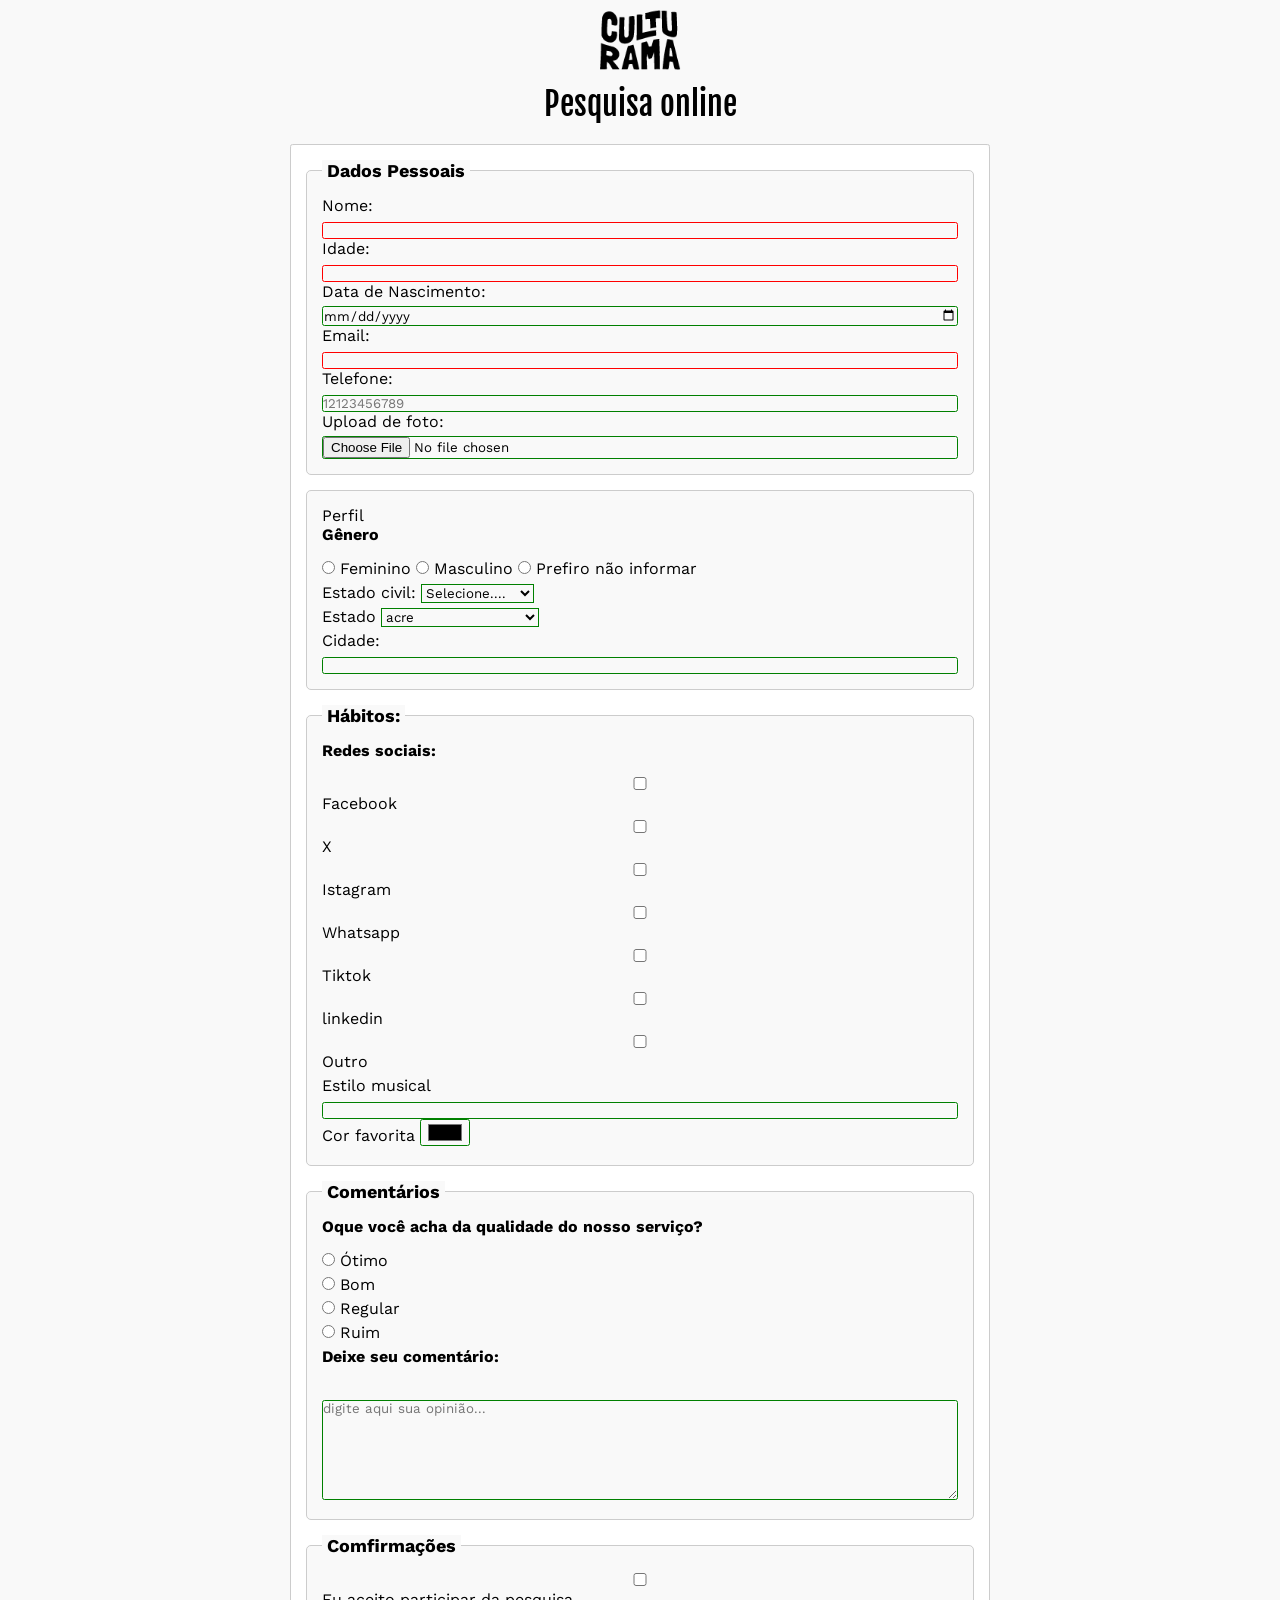
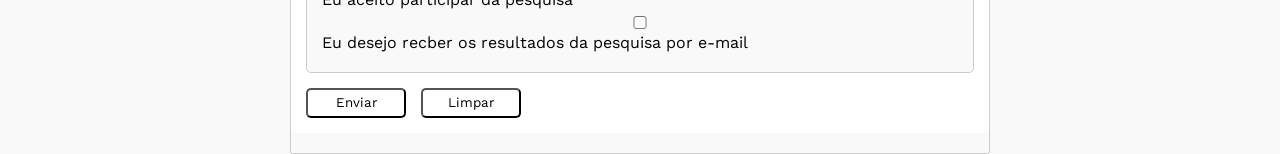
<file: dia17_09/culturama/index.html>
<!DOCTYPE html>
<html lang="pt-br">
<head>
    <meta charset="UTF-8">
    <meta name="viewport" content="width=device-width, initial-scale=1.0">
    <link rel="icon" href="culturama-favico.png" type="image/png">
    <link rel="stylesheet" href="css/style.css">
    <link rel="preconnect" href="https://fonts.googleapis.com">
    <link rel="preconnect" href="https://fonts.gstatic.com" crossorigin>
    <link href="https://fonts.googleapis.com/css2?family=Fjalla+One&family=Work+Sans&display=swap" rel="stylesheet">
    <title>Pesquisa Culturama</title>
</head>
    <body>
        <main>
        <header>
            <img src="img/logo-culturama.png" alt="Logo Culturama">
            <h1>Pesquisa online</h1>
        </header>
        <section>
            <form action="sucesso.html" method="get">
                 <fieldset>
                    <legend>Dados Pessoais</legend>
                
                    <label for="name">Nome:</label>
                    <input id="name" type= "text" name= "userName" required >
                    <br>

                    <label for="age">Idade:</label>
                    <input id="age" type= "number" name= "userAge" required min="12" max="100">
                    <br>

                    <label for="birthDate">Data de Nascimento:</label>
                    <input id="birthDate" type= "date" name= "userBirthDate">
                    <br>

                    <label for="email">Email:</label>
                    <input id="email" type= "email" name= "userEmail" required>
                    <br>

                    <label for="phoneNumber">Telefone:</label>
                    <input id="phomeNumber" type= "number" name= "userPhoneNumber" pattern="[0-9]{11}" placeholder="12123456789">
                    <br>

                    <label for="image">Upload de foto:</label>
                    <input id="image" type= "file" accept="image/*" name= "userImage" >
                    <br>
                    

                

                </fieldset> 

                <fieldset>
                    <legend:>Perfil</legend:>
                    <p>Gênero</p>
                    <input id="genderF" type="radio" name="userGender" value="feminino">
                    <label for="genderF">Feminino</label>

                    <input id="genderM" type="radio" name="userGender" value="masculino">
                    <label for="genderM">Masculino</label>

                    <input id="genderN" type="radio" name="userGender" value="naoInformado">
                    <label for="genderN">Prefiro não informar</label>
                    <br>

                    <label for="maritalStatus"> Estado civil:</label>
                    <select name="maritalStatus">
                        <option value="naoInformado">Selecione....</option>
                        <option value="casado">Casado</option>
                        <option value="solteiro">Solteiro</option>
                        <option value="divorciado">Divorciado</option>
                        <option value="uniaoEstavel">União Estável</option>
                    </select>
                    <br>

                    <label for="userState">Estado</label>
                    <select name="userState" required>
                        <option value="acre">acre</option>
                        <option value="alagoas">Alagoas</option>
                        <option value="amapa">Amapá</option>
                        <option value="amazonas">Amazonas</option>
                        <option value="bahia">Bahia</option>
                        <option value="ceara">Ceará</option>
                        <option value="distritoFederal">Distrito Federal</option>
                        <option value="espiritoSanto">Espirito Santo</option>
                        <option value="goias">Goiás</option>
                        <option value="maranhao">Maranhão</option>
                        <option value="matoGrossoDoSul">Mato Grosso do Sul</option>
                        <option value="matoGrosso">Mato Grosso</option>
                        <option value="minasGerais">Minas Gerais</option>
                        <option value="para">Pará</option>
                        <option value="paraiba">Paraíba</option>
                        <option value="parana">Paraná</option>
                        <option value="pernambuco">Pernambuco</option>
                        <option value="piaui">Piauí</option>
                        <option value="rioDeJaneiro">Rio de Janeiro</option>
                        <option value="rioGrandeDoNorte">Rio Grande do Norte</option>
                        <option value="rioGrandeDoSul">Rio Grande do Sul</option>
                        <option value="rondonia">Rondônia</option>
                        <option value="roraima">Roraima</option>
                        <option value="santaCatarina">Santa Catarina</option>
                        <option value="saoPaulo">São Paulo</option>
                        <option value="sergipe">Sergipe</option>
                        <option value="tocantins">Tocantins</option>
                    </select>
                    <br>

                    <label for="city">Cidade:</label>
                    <input id="city" type= "text" name= "userCity" >
                    <br>
                </fieldset> 

                <fieldset>
                    <legend>Hábitos:</legend>
                    <p>Redes sociais:</p>
                    <input id="facebook" type="checkbox" name="social" value="facebook">
                    <label for="facebook">Facebook</label>
                    <br>

                    <input id="x" type="checkbox" name="social" value="x">
                    <label for="x">X</label>
                    <br>

                    <input id="istagram" type="checkbox" name="social" value="istagram">
                    <label for="istagram">Istagram</label>
                    <br>

                    <input id= "whatsapp" type="checkbox" name="social" value="whatsapp">
                    <label for="whatsapp">Whatsapp</label>
                    <br>

                    <input id="tiktok" type="checkbox" name="social" value="tiktok">
                    <label for="tiktok">Tiktok</label>
                    <br>

                    <input id="linkedin" type="checkbox" name="social" value="linkedin">
                    <label for="linkedin">linkedin</label>
                    <br>

                    <input id="outro" type="checkbox" name="social" value="outro">
                    <label for="outro">Outro</label>
                    <br>

                    <label for="musicalStyle"> Estilo musical</label>
                    <input id="musicalStyle" name="userMusicalStyle" type="text" list="styleType">
                    <datalist id="styleType">
                        <option value="Rock">
                        <option value="pop">
                        <option value="funk">
                        <option value="sertanejo">
                        <option value="eletronica">
                        <option value="rap">
                        <option value="forro">
                        <option value="outro">
                    </datalist>
                    <br>

                    <label for="favoriteColor">Cor favorita</label>
                    <input id="favoriteColor" name="userFavoriteColor" type="color">
                    <br>
                
                
                </fieldset>
                <fieldset>
                    <legend>Comentários</legend>
                    <p>Oque você acha da qualidade do nosso serviço? </p>
                    <input id="satisfactionO" type="radio" name="usersatisfaction" value="otimo">
                    <label for="satisfactionO">Ótimo</label>
                    <br>
                    <input id="satisfactionB" type="radio" name="usersatisfaction" value="bom">
                    <label for="satisfactionB">Bom</label>
                    <br>
                    <input id="satisfactionRe" type="radio" name="usersatisfaction" value="regular">
                    <label for="satisfactionRe">Regular</label>
                    <br>
                    <input id="satisfactionRu" type="radio" name="usersatisfaction" value="ruim">
                    <label for="satisfactionRu">Ruim</label>
                    <br>

                    <p>Deixe seu comentário:</p>
                    <label for="comment"></label>
                    <textarea name="userComment" id="comment" rows="5" cols="50" placeholder="digite aqui sua opinião..."></textarea>
                    
                    



                </fieldset>

                <fieldset>
                <legend>Comfirmações</legend>

                <input type="checkbox" id="lgpdTerm" name="userLgpd" value="accepted" required>
                <label for="lgpdTerm"> Eu aceito participar da pesquisa</label>
                <br>
                
                <input type="checkbox" id="result" name="userResult" value="accepted">
                <label for="result">Eu desejo recber os resultados da pesquisa por e-mail</label>


            


                </fieldset>


                <button type="submit">Enviar</button>
                <button type="reset">Limpar</button>
                
            </form>
        </section>
    </main>
    </body>
</html>
</file>
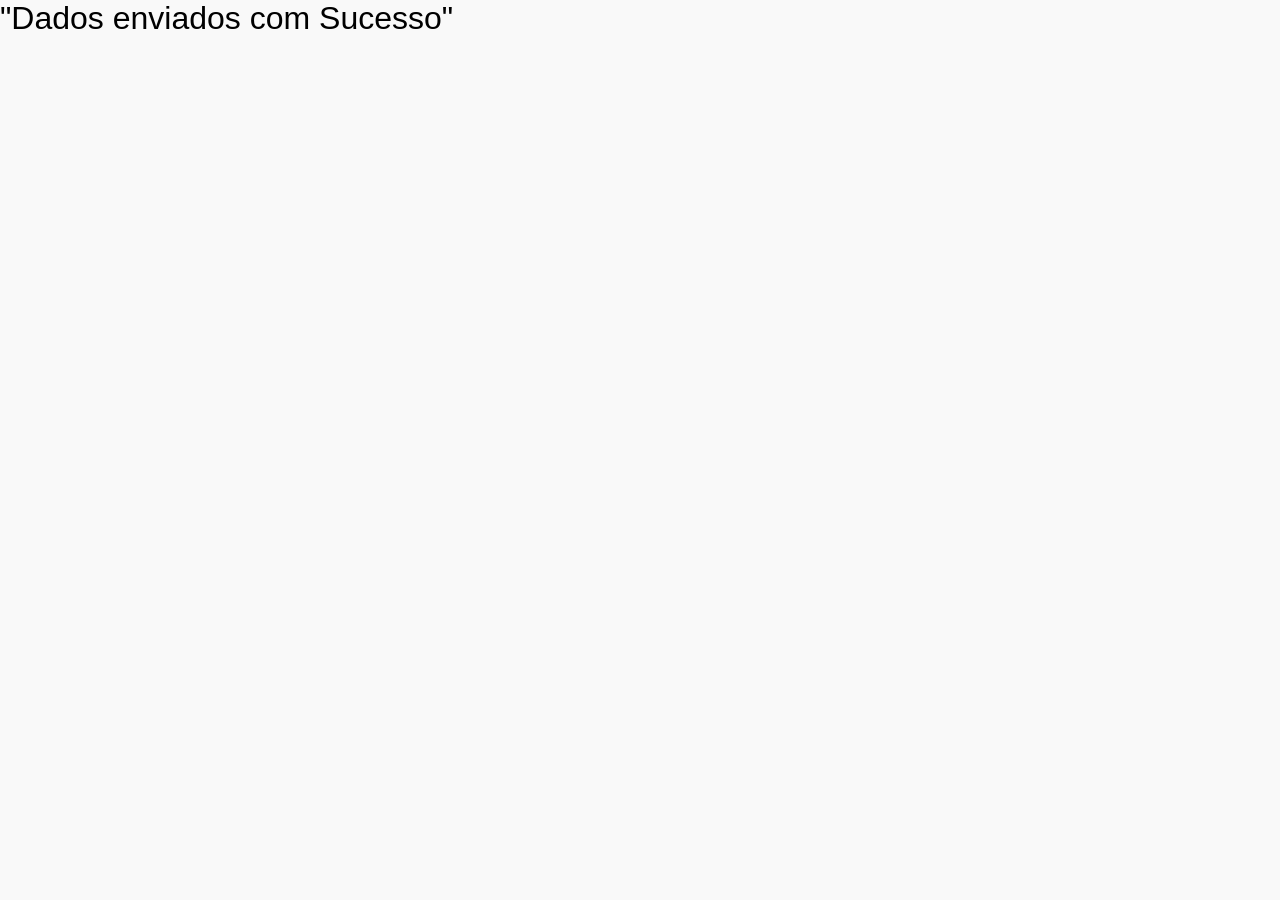
<file: dia17_09/culturama/sucesso.html>
<!DOCTYPE html>
<html lang="pt-br">
<head>
    <meta charset="UTF-8">
    <meta name="viewport" content="width=device-width, initial-scale=1.0">
    <link rel="stylesheet" href="css/style.css">
    <title>Sucesso</title>
</head>
<body>
    <h1>"Dados enviados com Sucesso"</h1>
    
</body>
</html>
</file>
<file: dia17_09/culturama/css/style.css>
/*body{
    font-family: "Work Sans", sans-serif;
    font-optical-sizing: auto;
    font-weight: 400;
    font-style: normal;
}
h1{
     font-family: "Fjalla One", sans-serif;
    font-weight: 400;
    font-style: normal;
}*/

*{
    margin: 0;/*remove a margem padrao de todos os elementos*/
    padding: 0;/*remove o preencimento padrao de todos os elementos*/
    box-sizing: border-box;/*inclui a borda e o preenchimento no calculo da largura e altura*/
}
*{
    background-color: #f9f9f9; /* define a cor de fundo como cinza claro*/
    font-family: "Work Sans", sans-serif;/*define a fonte do body como WORK SANS*/
    font-optical-sizing: auto;
    font-weight: 400;
    font-style: normal;
    
}
main{
    width: 100%; /*largura de 100%*/
    max-width: 700px;/*largura maxima de 700px*/
    margin: 0 auto;/*margem automatica para centralizar,0 acima e abaixo*/
}
header{
    text-align: center;/*centraliza o conteudo do header*/
    margin-bottom: 20px;/*margem de 30px abaixo do header*/
}
img{
    width: 100px;/*define a largura da imagem como 100px*/
}
h1{
     font-family: "Fjalla One", sans-serif;/*define ua fonte do h1 como fjalla one*/
    font-weight: 400;
    font-style: normal;
}
form{
    background-color: #ffffff;/*define a cor de fundo do formulario*/
    padding: 15px;/* define o preeenchimento do formulario */
    border-radius: 5px;/* define o raio da borda do formulario*/
    margin-bottom: 20px;/*margem de 20px abaixo do formulario*/
}
fieldset{
    padding:15px;/*define o preenchimento do fildset */
    border:1px solid #cccccc;/*define a edspessura da borda do fildset e como solida e cinza*/
    border-radius: 5px;
    margin-bottom:15px;/*margem de 15px abaixo do fildset*/
}
legend{
    font-weight: bold;/*define a fonte do legend como negrito*/
    font-size: 18px;/*define o tamanho da fonte do legend*/
    padding: 0px 5px;/* define o preenchimento do legend como 0 acima e abaixo e 5px a esquerda e a direita*/
}
label{
    display: inline-block;
    margin-bottom: 5px;
}
p{
    margin-bottom: 15px;
    font-weight: bold;
}
input, section, textarea{
    width: 100%;
    border: 1px solid #cccccc;
    border-radius: 2.5px;
}
textarea{
    min-height: 100px;
}
input[type="radio"],
input[tyoe="checkbox"]{
    width: auto;
}
input[type="color"]{
    width: 50px;
    padding: 0px 5px;
}
input:invalid,
select:invalid,
textarea:invalid{
    border-color: red;
}
input:valid,
select:valid,
textarea:valid{
    border-color: green;
}
button{
    width: 100px;
    height: 30px;
    margin-right: 10px;
    background-color: white;
    border-radius: 5px;
    cursor: pointer;
}
button:hover{
    background-color: green;
    color: white;
}
button[type="reset"]:hover{
    background-color: red;
    color: white;
}
</file>
